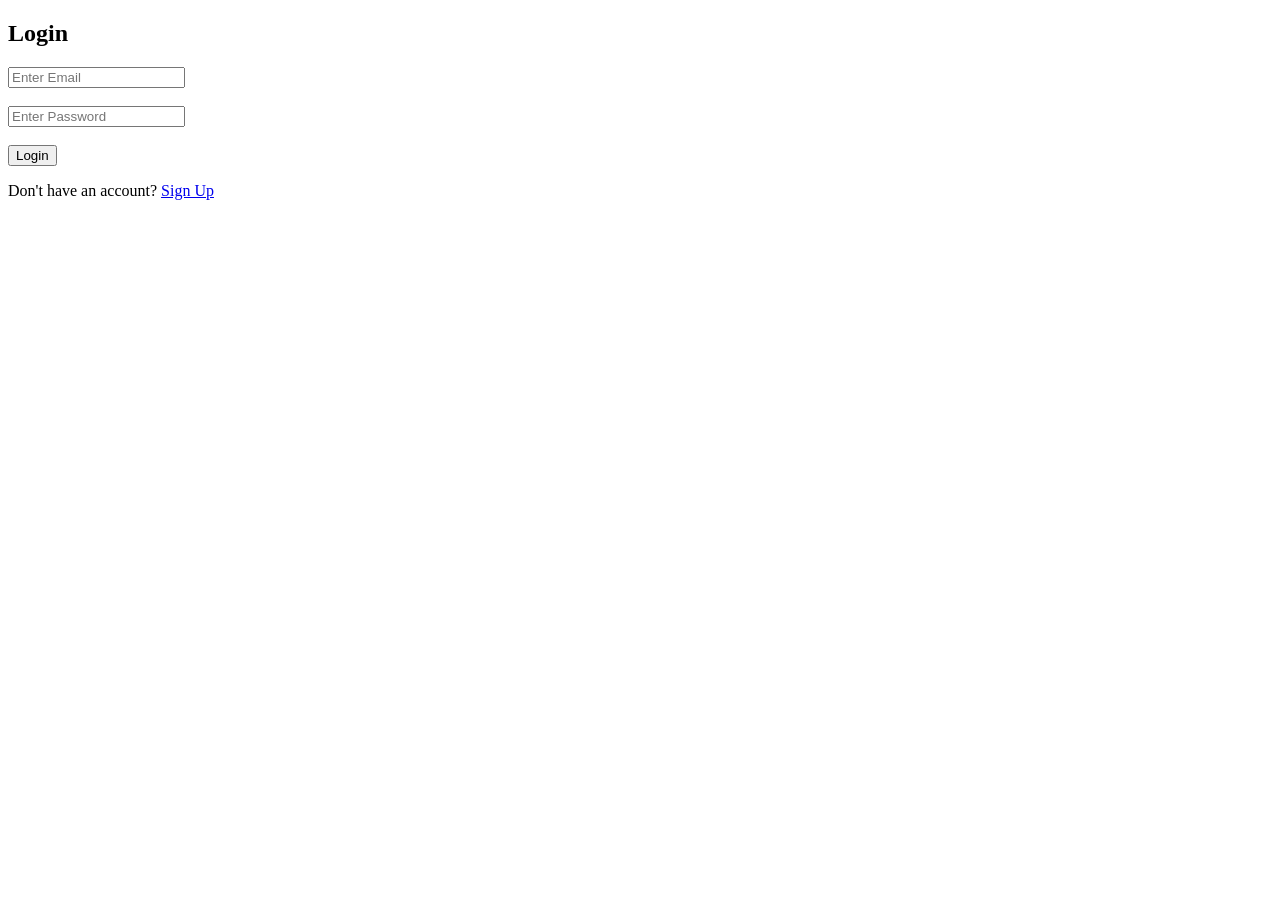
<file: login.html>
<!DOCTYPE html>
<html>
<head>
    <title>Login - Zyra</title>
</head>
<body>

<h2>Login</h2>

<input type="email" id="loginEmail" placeholder="Enter Email"><br><br>
<input type="password" id="loginPassword" placeholder="Enter Password"><br><br>

<button onclick="login()">Login</button>

<p>Don't have an account? <a href="signup.html">Sign Up</a></p>

<script src="script.js"></script>
</body>
</html>
</file>
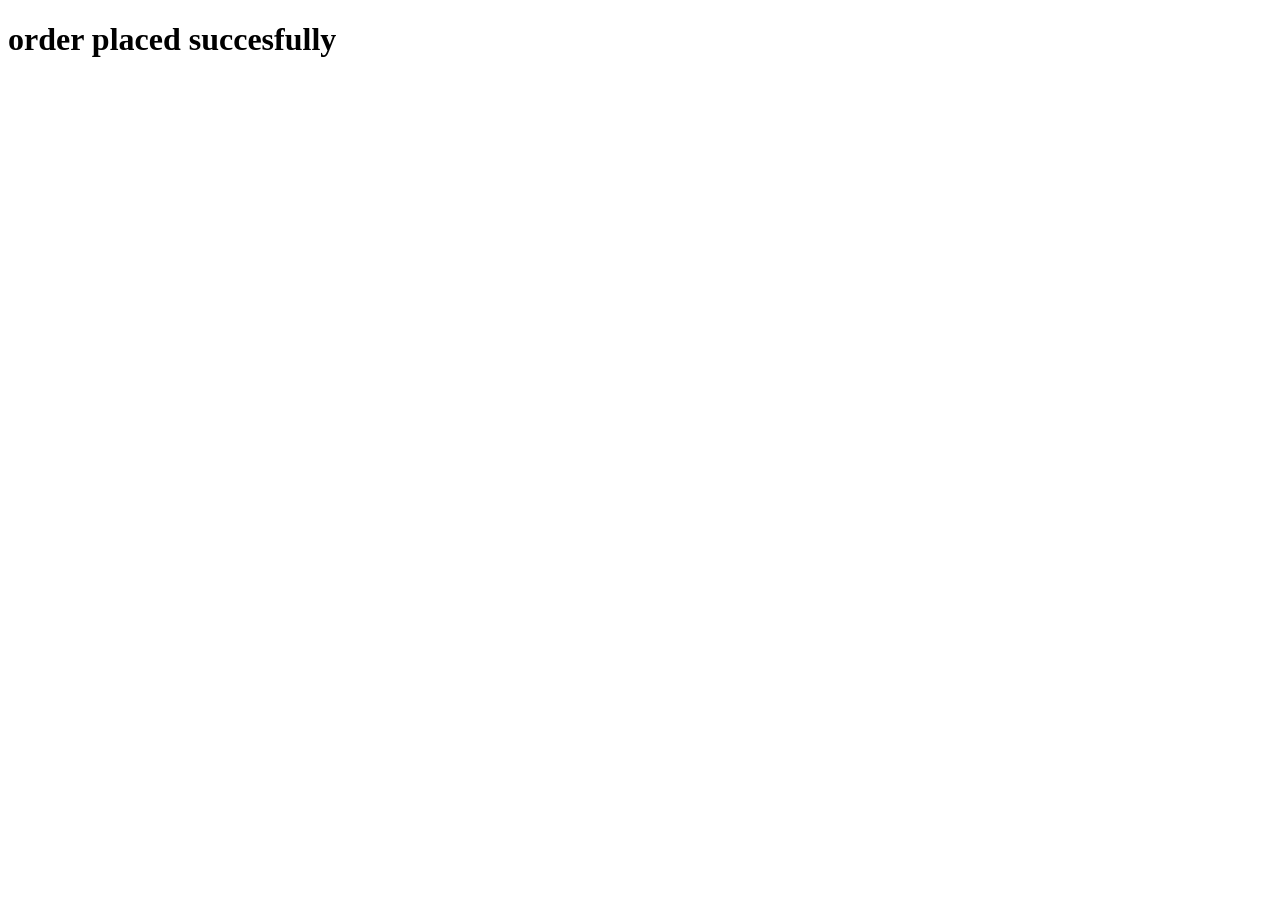
<file: place.html>
<!DOCTYPE html>
<html lang="en">
<head>
    <meta charset="UTF-8">
    <meta name="viewport" content="width=device-width, initial-scale=1.0">
    <title>order page</title>
</head>
<body>
    <h1>order placed succesfully</h1>
</body>
</html>
</file>
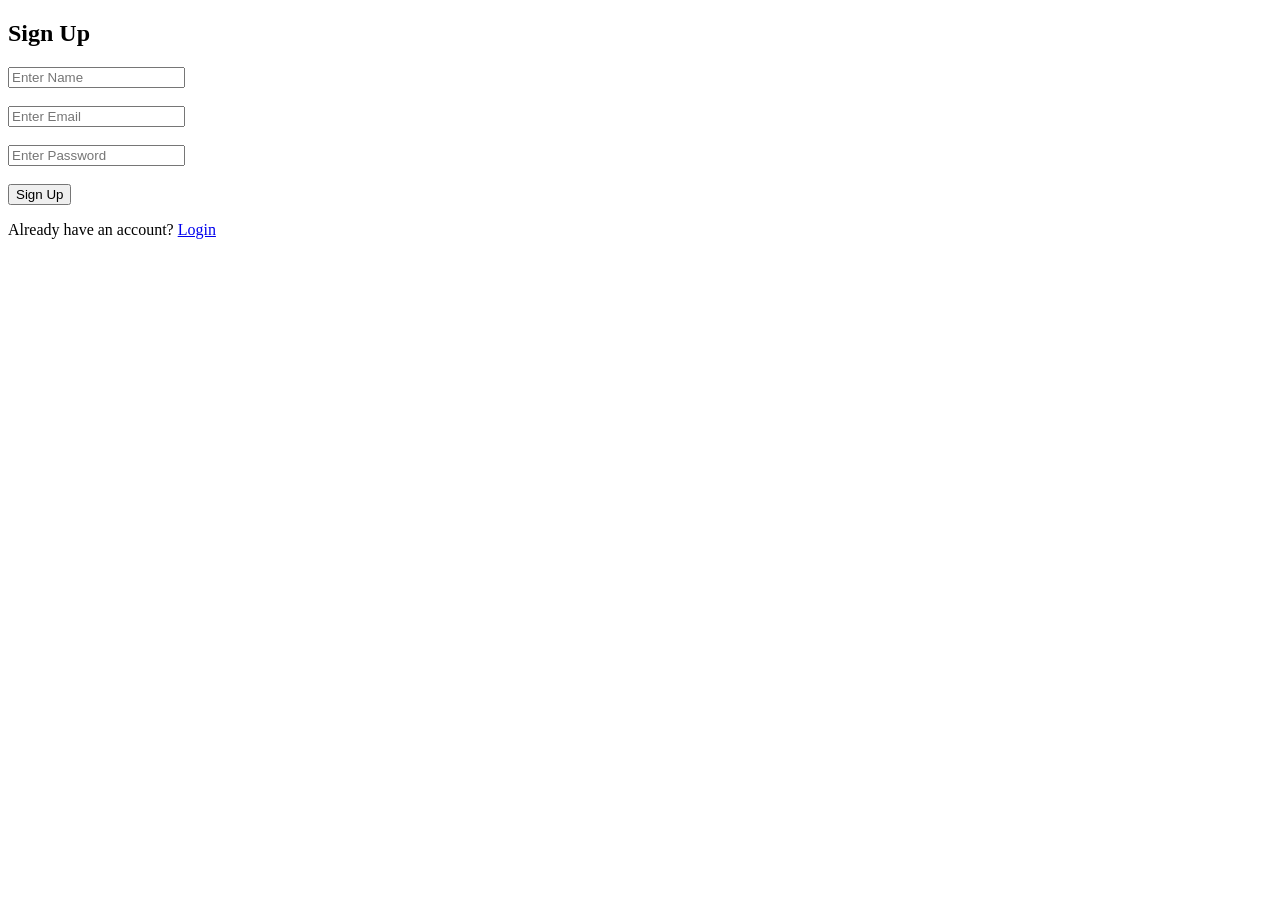
<file: signup.html>
<!DOCTYPE html>
<html>
<head>
    <title>Sign Up - Zyra</title>
</head>
<body>

<h2>Sign Up</h2>

<input type="text" id="name" placeholder="Enter Name"><br><br>
<input type="email" id="email" placeholder="Enter Email"><br><br>
<input type="password" id="password" placeholder="Enter Password"><br><br>

<button onclick="signup()">Sign Up</button>

<p>Already have an account? <a href="login.html">Login</a></p>

<script src="script.js"></script>
</body>
</html>
</file>
